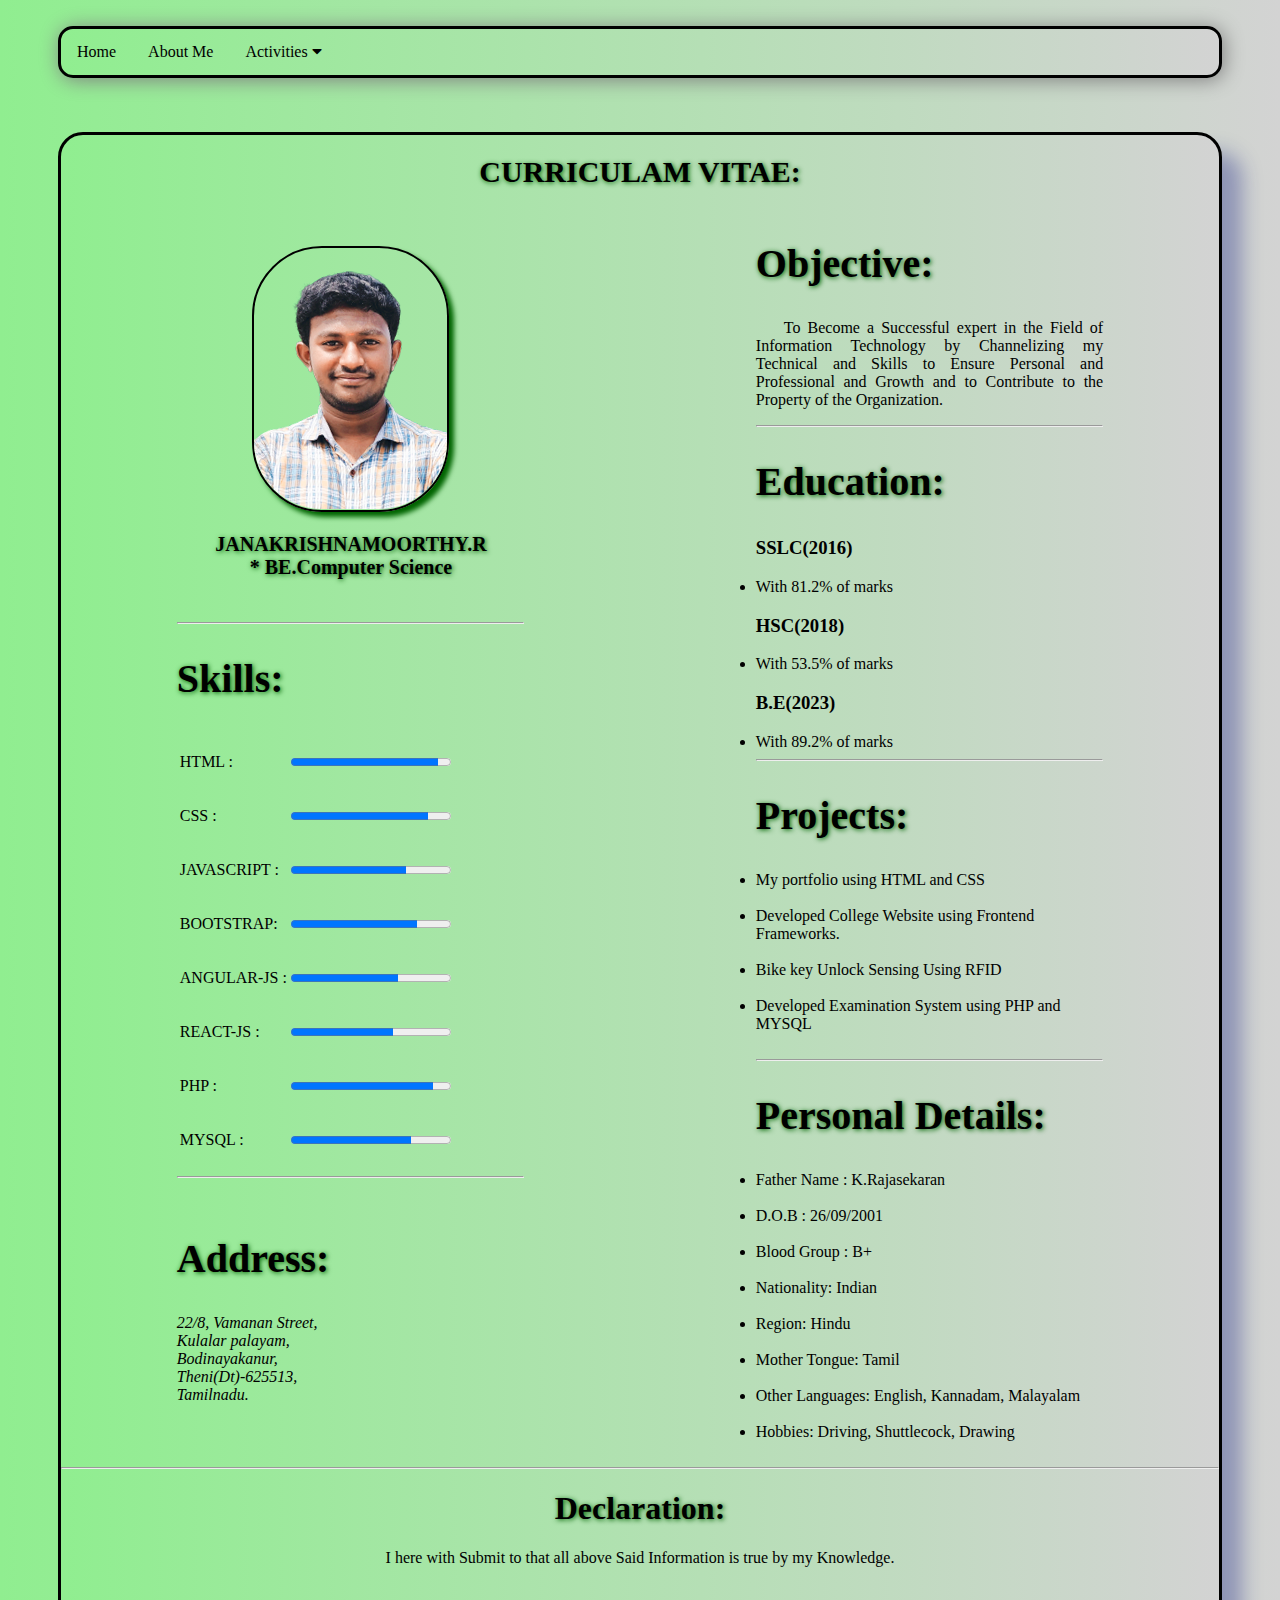
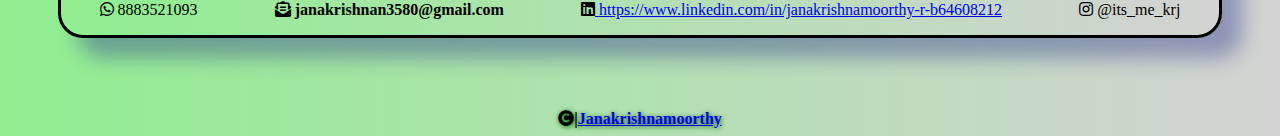
<file: Assignments/Team Lead (Janakrishnamoorthy R)/Assignment_ 1/Resume.html>
<!DOCTYPE html>
<html lang="en">
<head>
   <style>
    .row{
    display:flex;
    align-items: center;
    flex-wrap: wrap;
    justify-content: space-around;
 }
.col-2{
    flex-basis: 30%;
    main-width: 300px;
    }
.col-2 img{
    max-width: 60%;
    padding: 1px 0;
}
.col-2 h1{
    font-size: 50px;
    line-height: 60px;
    margin: 25px 0;
    text-align: left;
    font-size: 40px;
    }
 .navbar {
  overflow: hidden;
 background:linear-gradient(to right, lightgreen, lightgrey);
box-shadow: 2px 2px 20px grey; border-radius: 15px;
border: 3px solid black;
     margin-left: 50px; margin-right: 50px;

}

.navbar a {
  float: left;
  font-size: 16px;
  color: black;
  text-align: center;
  padding: 14px 16px;
  text-decoration: none;
}

.dropdown {
  float: left;
  overflow: hidden;
}

.dropdown .dropbtn {
  font-size: 16px;  
  border: none;
  outline: none;
  color: black;
  padding: 14px 16px;
  background-color: inherit;
  font-family: inherit;
  margin: 0;
}

.navbar a:hover, .dropdown:hover .dropbtn {
  background-color: grey;
    color: aliceblue;
}

.dropdown-content {
  display: none;
  position: absolute;
  background-color: #f9f9f9;
  min-width: 160px;
  box-shadow: 0px 8px 16px 0px rgba(0,0,0,0.2);
  z-index: 1;
}

.dropdown-content a {
  float: none;
  color: black;
  padding: 12px 16px;
  text-decoration: none;
  display: block;
  text-align: left;
}

.dropdown-content a:hover {
  background-color: #ddd;
}

.dropdown:hover .dropdown-content {
  display: block;
}   
    
    </style>
    <meta charset="UTF-8">
    <title>KRJ</title>
    <br>
    
    
    <div class="navbar">

  <a href="#home">Home</a>
  <a href="#news">About Me</a>
  <div class="dropdown">
    <button class="dropbtn">Activities
      <i class="fa fa-caret-down"></i>
    </button>
    <div class="dropdown-content">
      <a href="#">Co-curricular</a>
      <a href="#">Extra-curricular</a>
  

    </div>


  </div> 
</div>
    
  <link rel="stylesheet" href="css/all.min.css">
    
</head>
<body style="background:linear-gradient(to right, lightgreen, lightgrey);">
        <br>
        <br>
        <br>
        
    

      
        <div style="  background:linear-gradient(to right, lightgreen, lightgrey);
            background-size: cover;  box-shadow: 20px 20px 20px 0 rgba(31,38,135,.37);
    border-radius: 25px; border: 3px solid black; margin-left: 50px; margin-right: 50px;">
             <h1 style="text-shadow: 1px 1px 5px darkgreen; font-size: 30px; text-align: center;">CURRICULAM VITAE:</h1> 
            <div class="row">
            <div class="col-2">
<br>
     <center><img src="Untitled-1 copy.png" alt="" style="border-radius: 70px; border: 2px solid black; box-shadow:5px 5px 5px darkgreen; "></center>
              <h2 style="font-size: 20px; margin-left: 1px; font-weight: bold; text-align: center;text-shadow: 1px 1px 5px darkgreen;">JANAKRISHNAMOORTHY.R <br>* BE.Computer Science</h2>
              <br>
             <hr>
              
                <h1 style="text-shadow: 1px 1px 5px darkgreen">Skills:</h1>  
                            <table style="padding: 0px;">
                             <tr>
                              <td> <p>HTML :</p></td>
                              <td> <progress value="92" max="100"></progress></td></tr>
                              <tr>
                              <td> <p>CSS :</p></td>
                              <td> <progress value="86" max="100"></progress></td></tr>
                              <tr>
                              <td> <p>JAVASCRIPT :</p></td>
                              <td> <progress value="72" max="100"></progress></td></tr>
                              <tr>
                              <td> <p>BOOTSTRAP:</p></td>
                              <td> <progress value="79" max="100"></progress></td></tr>
                              <tr>
                              <td> <p>ANGULAR-JS :</p></td>
                              <td> <progress value="67" max="100"></progress></td></tr>
                              <tr>
                              <td> <p>REACT-JS :</p></td>
                              <td> <progress value="64" max="100"></progress></td></tr>
                              <tr>
                              <td> <p>PHP :</p></td>
                              <td> <progress value="89" max="100"></progress></td></tr>
                              <tr>
                              <td> <p>MYSQL :</p></td>
                              <td> <progress value="75" max="100"></progress></td></tr>
                                                       
                             </table>
                             <hr>
                             <br>
                              <h1 style="text-shadow: 1px 1px 5px darkgreen">Address:</h1> 
                              <address>
                                  22/8, Vamanan Street,<br>
                                  Kulalar palayam,<br>
                                  Bodinayakanur,<br>
                                  Theni(Dt)-625513,<br>
                                  Tamilnadu.
                                  
                              </address>
                             
                             
                             
                            <br>
                            <br>
                             
                          
                             
                                     
                             
           
                </div>

     
               
               
             
            
                <div class="col-2">
                                  <h1 style="text-shadow: 1px 1px 5px darkgreen">Objective:</h1>
             
                    <p style="text-align: justify;"> &nbsp; &nbsp; To Become a Successful expert in the Field of Information Technology by Channelizing my Technical and Skills to Ensure Personal and Professional and Growth and to Contribute to the Property of the Organization.</p>
                                 <hr>
                                 
                                 <h1 style="text-shadow: 1px 1px 5px darkgreen">Education:</h1>
                                <h3>SSLC(2016)</h3>
                                <li>With 81.2% of marks</li>
                                
                                  <h3>HSC(2018)</h3>
                                <li>With 53.5% of marks</li>
                                
                              <h3>B.E(2023)</h3>
                                <li>With 89.2% of marks</li>
                                 <HR></HR>
                                  
                                <h1 style="text-shadow: 1px 1px 5px darkgreen">Projects:</h1>
                                
                                    
                                        <li>My portfolio using HTML and CSS</li><br>
                                        <li>Developed College Website using Frontend Frameworks.</li><br>
                                        <li>Bike key Unlock Sensing Using RFID</li><br>
                                        <li>Developed Examination System using PHP and MYSQL</li><br>
                                        
                                    
                                <hr>
                                
                                 <h1 style="text-shadow: 1px 1px 5px darkgreen">Personal Details:</h1>
                                   <li>Father Name : K.Rajasekaran</li><br>
                                   <li>D.O.B : 26/09/2001</li><br>
                                   <li>Blood Group : B+</li><br>
                                   <li>Nationality: Indian</li><br>
                                   <li>Region: Hindu</li><br>
                                   <li>Mother Tongue: Tamil</li><br>
                                   <li>Other Languages: English, Kannadam, Malayalam</li><br>
                                   <li>Hobbies: Driving, Shuttlecock, Drawing</li><br>
                                  
                                   
                                    
              
                             
                             
                             
         
   
                                  
                                                             
                                

                </div>
     </div>
            <hr>
            <center>
             <h1 style="text-shadow: 1px 1px 5px darkgreen">Declaration:</h1>
             <p>
                 
                 I here with Submit to that all above Said Information is true by my Knowledge. 
             </p>
             <br>
             <div class="row">
             <i class="fab fa-whatsapp">&nbsp;8883521093</i>
             <i class="fas fa-envelope-open-text">&nbsp;janakrishnan3580@gmail.com</i>
          <i class="fab fa-linkedin"><a href="https://www.linkedin.com/in/janakrishnamoorthy-r-b64608212">&nbsp;https://www.linkedin.com/in/janakrishnamoorthy-r-b64608212</a></i>
           <i class="fab fa-instagram">&nbsp;@its_me_krj</i>
            
             
                
                 
               
            </div>
              <br>
             </center>
           
            </div>
            <br>
            <br>
            <br>
            <br>
            <center>
            <div>
                <i class="fas fa-copyright" style="text-shadow: 1px 1px 5px darkgreen">|<a href="http://krj.lovestoblog.com/?i=1" >Janakrishnamoorthy</a></i>
            </div>
            </center>
            
    </body>
      </html>
</file>
